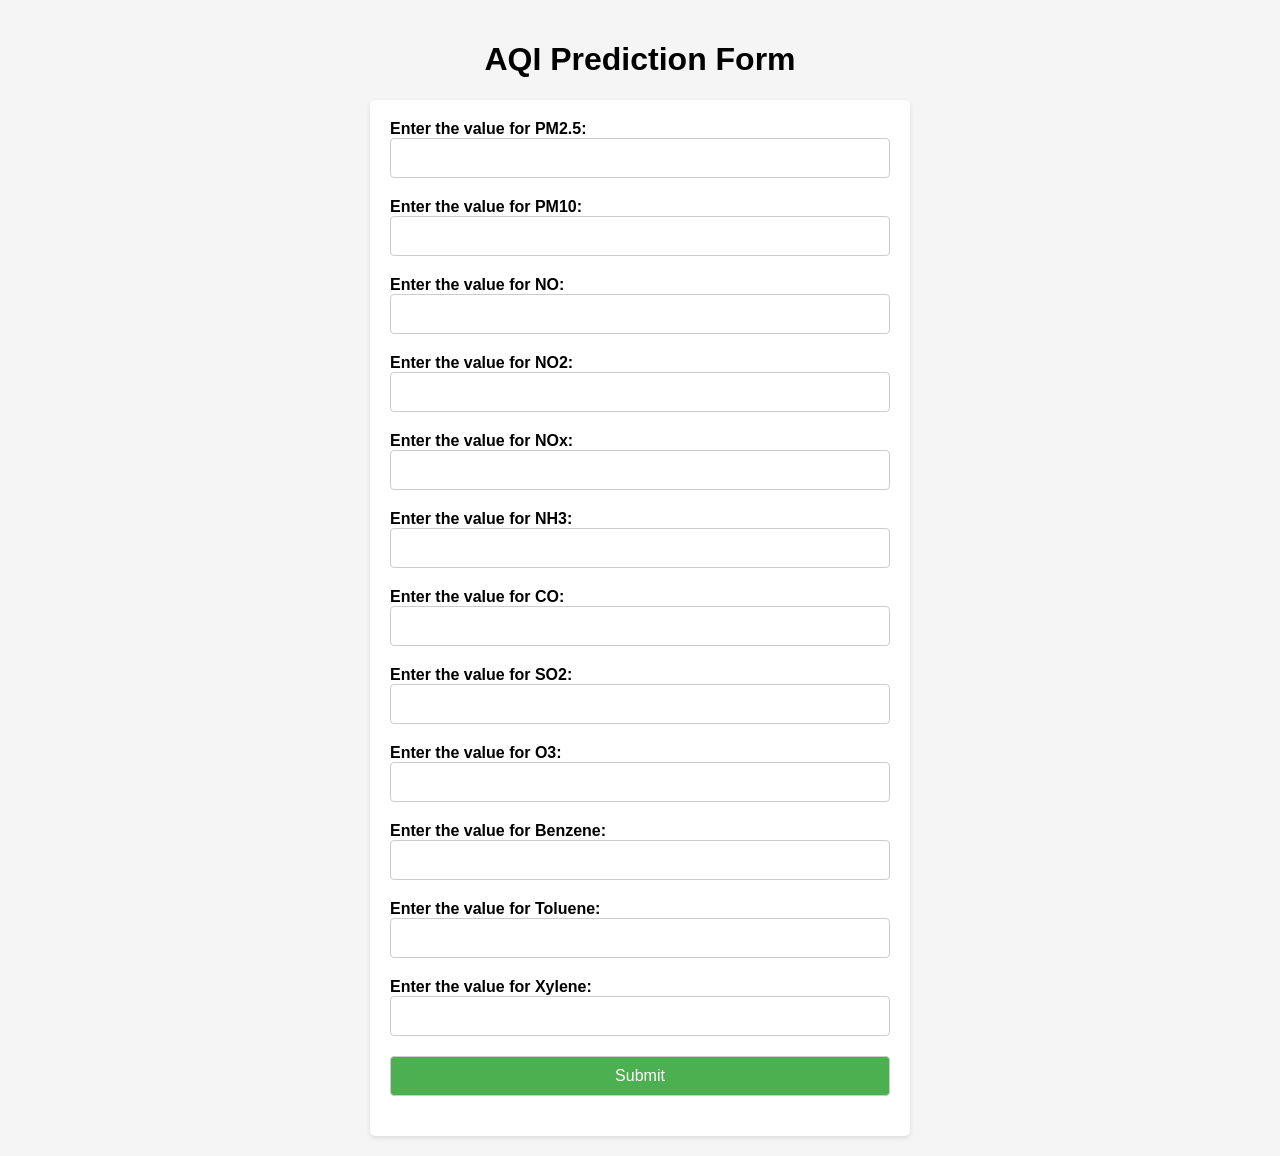
<file: templates/userInput.html>
<!DOCTYPE html>
<html>
<head>
  <title>AQI Prediction Form</title>
  <style>
    /* CSS Styling for the form */
    body {
      font-family: Arial, sans-serif;
      margin: 0;
      padding: 20px;
      background-color: #f5f5f5;
    }
	
	.bg-img {
		/* The image used */
		background-image: url("https://i.ibb.co/sv7X1jJ/backgroundimg.jpg");


		/* Center and scale the image nicely */
		background-position: center;
		background-repeat: no-repeat;
		background-size: cover;
		position: relative;
	}


    h1 {
      text-align: center;
    }

    .container {
      max-width: 500px;
      margin: 0 auto;
      background-color: #fff;
      padding: 20px;
      border-radius: 5px;
      box-shadow: 0 2px 5px rgba(0, 0, 0, 0.1);
    }

    .form-group {
      margin-bottom: 20px;
    }

    .form-group label {
      display: block;
      font-weight: bold;
    }

    .form-group input {
      width: 100%;
      padding: 10px;
      border: 1px solid #ccc;
      border-radius: 4px;
      box-sizing: border-box;
      font-size: 16px;
    }

    .form-group input[type="submit"] {
      background-color: #4caf50;
      color: #fff;
      cursor: pointer;
    }

    .form-group input[type="submit"]:hover {
      background-color: #45a049;
    }
  </style>
</head>
<body>
<div class="bg-img">
  <h1>AQI Prediction Form</h1>
  <div class="container">
    <form id="aqiForm" method="POST" action="{{ url_for('answer') }}">
      <div class="form-group">
        <label for="pm25">Enter the value for PM2.5:</label>
        <input type="text" id="pm25" name="pm25" >
      </div>
      <div class="form-group">
        <label for="pm10">Enter the value for PM10:</label>
        <input type="text" id="pm10" name="pm10">
      </div>
      <div class="form-group">
        <label for="no">Enter the value for NO:</label>
        <input type="text" id="no" name="no" >
      </div>
      <div class="form-group">
        <label for="no2">Enter the value for NO2:</label>
        <input type="text" id="no2" name="no2" >
      </div>
      <div class="form-group">
        <label for="nox">Enter the value for NOx:</label>
        <input type="text" id="nox" name="nox" >
      </div>
      <div class="form-group">
        <label for="nh3">Enter the value for NH3:</label>
        <input type="text" id="nh3" name="nh3" >
      </div>
      <div class="form-group">
        <label for="co">Enter the value for CO:</label>
        <input type="text" id="co" name="co" >
      </div>
      <div class="form-group">
        <label for="so2">Enter the value for SO2:</label>
        <input type="text" id="so2" name="so2">
      </div>
      <div class="form-group">
        <label for="o3">Enter the value for O3:</label>
        <input type="text" id="o3" name="o3" >
      </div>
      <div class="form-group">
        <label for="benzene">Enter the value for Benzene:</label>
        <input type="text" id="benzene" name="benzene" >
      </div>
      <div class="form-group">
        <label for="toluene">Enter the value for Toluene:</label>
        <input type="text" id="toluene" name="toluene" >
      </div>
      <div class="form-group">
        <label for="xylene">Enter the value for Xylene:</label>
        <input type="text" id="xylene" name="xylene" >
      </div>
      <div class="form-group">
        <input type="submit" value="Submit">
      </div>
    </form>
  </div>
</body>
</html>
</file>
